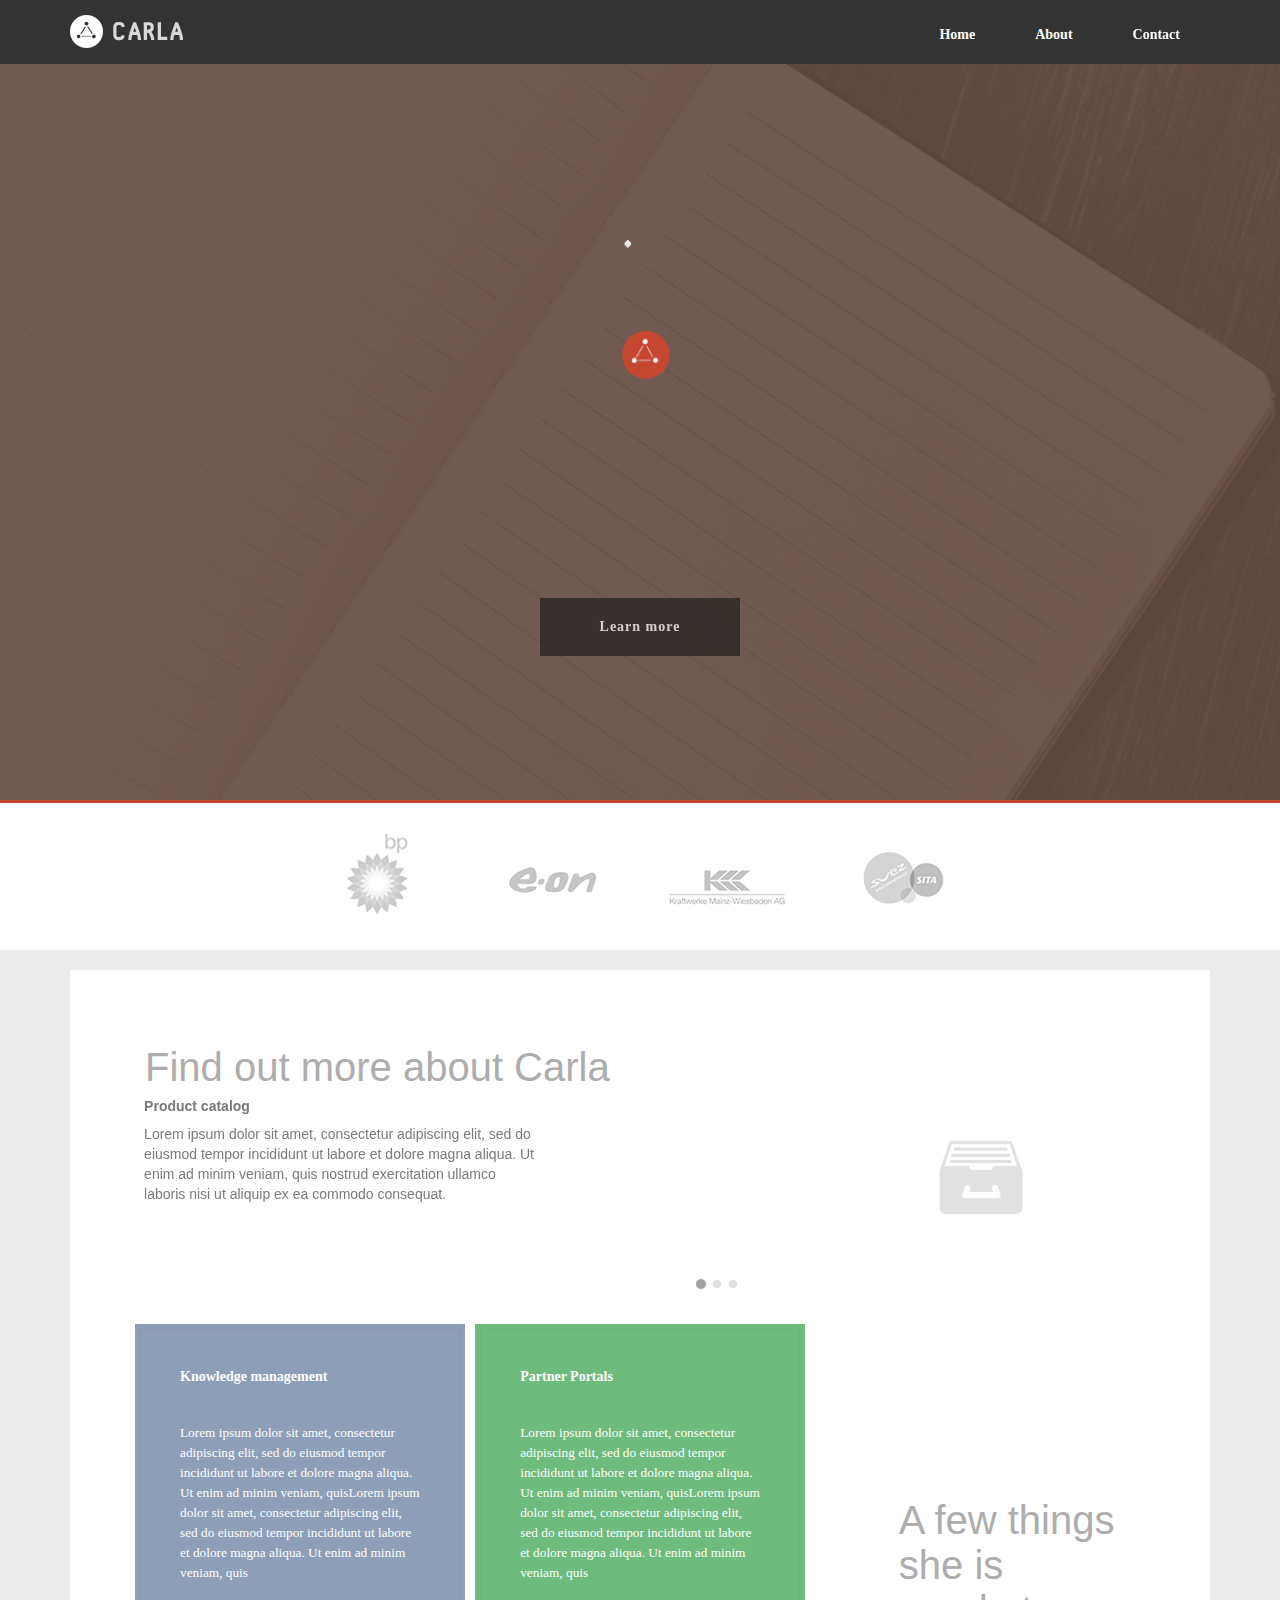
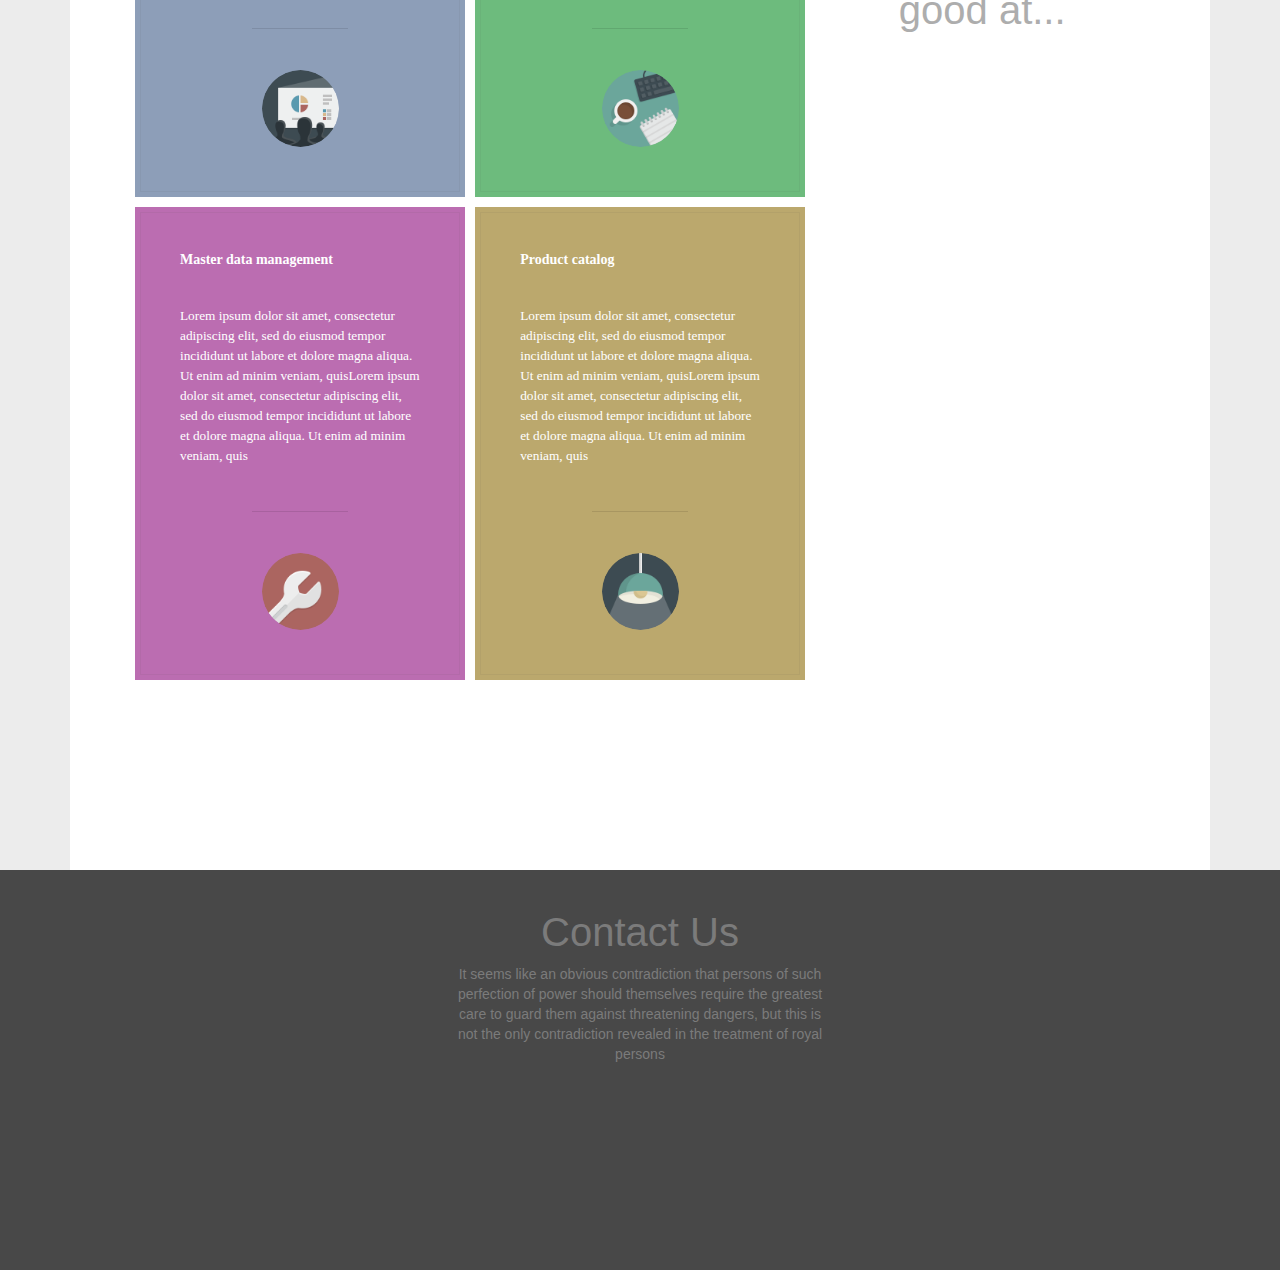
<file: index.html>
<!DOCTYPE html>
<html lang="en" class="no-js">
  <head>
    <meta charset="UTF-8">
    <meta http-equiv="X-UA-Compatible" content="IE=edge">
    <meta name="viewport" content="width=device-width, initial-scale=1">
    <title>Carla website concept</title>
    <meta name="description" content="Landing page for Carla.">
    <meta name="keywords" content="carla, product catalog, knowledge management, master data management, Partner portals">
    <link rel="shortcut icon" href="/favicon.ico">
    <link rel="stylesheet" type="text/css" href="css/normalize.css">
    <link rel="stylesheet" type="text/css" href="fonts/font-awesome-4.3.0/css/font-awesome.min.css">
    <link rel="stylesheet" type="text/css" href="https://www.google.com/fonts#UsePlace:use/Collection:Open+Sans:400,300,700">
    <link rel="stylesheet" href="bower_components/bootstrap/dist/css/bootstrap.css">
    <link rel="stylesheet" type="text/css" href="css/style1.css"><script src="bower_components/jquery/dist/jquery.js"></script>
    <script src="bower_components/bootstrap/dist/js/bootstrap.js"></script>
    <script src="js/modernizr.custom.js"></script>
    <script src="js/scroll.js"></script>
  </head>
  <body>
    <div class="cover">
      <div role="navigation" class="navbar navbar-default navbar-fixed-top">
        <div class="container">
          <div class="navbar-header">
            <button type="button" data-toggle="collapse" data-target=".navbar-collapse" class="navbar-toggle"><span class="sr-only">Toggle navigation</span><span class="icon-bar"></span><span class="icon-bar"></span><span class="icon-bar"></span></button><a href="/index.html  " class="navbar-brand">
              <div class="logo"></div></a>
          </div>
          <div class="navbar-collapse collapse">
            <ul class="nav navbar-nav">
              <li class="menu"><a href="#">Home</a></li>
              <li class="menu"><a href="about.html">About</a></li>
              <li class="menu"><a href="#contact">Contact</a></li>
            </ul>
          </div>
        </div>
      </div>
      <div id="greetings"></div>
      <div class="button first"><a id="top" href="#bottom">Learn more  </a></div>
    </div>
    <!--.quote
    .container
      .row
        .col-lg-12.importantcenter
          img(src="img/quote.png")
          p hello//
    -->
    <div class="references">
      <div class="container">
        <div class="row">
          <div class="col-lg-3"><img src="img/ref1.png"></div>
          <div class="col-lg-3"><img src="img/ref2.png"></div>
          <div class="col-lg-3"><img src="img/ref3.png"></div>
          <div class="col-lg-3"><img src="img/ref4.png"></div>
        </div>
      </div>
    </div>
    <div class="container">
      <button id="menu-toggle" class="menu-toggle"><span>Menu</span></button>
      <div id="theSidebar">
        <button class="close-button fa fa-fw fa-close"></button>
      </div>
      <div id="theGrid" class="main">
        <div id="bottom" class="whatever">
          <h1 id="features">Find out more about Carla</h1>
          <div id="myCarousel" data-ride="carousel" class="carousel slide">
            <div role="listbox" class="carousel-inner">
              <div class="item active">
                <h2>Product catalog</h2>
                <p>Lorem ipsum dolor sit amet, consectetur adipiscing elit, sed do eiusmod tempor incididunt ut labore et dolore magna aliqua. Ut enim ad minim veniam, quis nostrud exercitation ullamco laboris nisi ut aliquip ex ea commodo consequat.</p><img src="img/productcatalog.png">
              </div>
              <div class="item">
                <h2>Product life-cycle support</h2>
                <p>Lorem ipsum dolor sit amet, consectetur adipiscing elit, sed do eiusmod tempor incididunt ut labore et dolore magna aliqua. Ut enim ad minim veniam, quis nostrud exercitation ullamco laboris nisi ut aliquip ex ea commodo consequat.</p><img src="img/product-cycle.png">
              </div>
              <div class="item">
                <h2>Master data management</h2>
                <p>Lorem ipsum dolor sit amet, consectetur adipiscing elit, sed do eiusmod tempor incididunt ut labore et dolore magna aliqua. Ut enim ad minim veniam, quis nostrud exercitation ullamco laboris nisi ut aliquip ex ea commodo consequat.</p><img src="img/settings.png">
              </div>
            </div>
            <ol class="carousel-indicators">
              <li data-target="#myCarousel" data-slide-to="0" class="active"></li>
              <li data-target="#myCarousel" data-slide-to="1"></li>
              <li data-target="#myCarousel" data-slide-to="2">       </li>
            </ol>
          </div>
        </div>
        <section class="grid col-md-9"><a href="#" style="background-color: #8d9eb8" class="grid__item">
            <h2 class="title title--preview">Knowledge management</h2><span class="category">Lorem ipsum dolor sit amet, consectetur adipiscing elit, sed do eiusmod tempor incididunt ut labore et dolore magna aliqua. Ut enim ad minim veniam, quisLorem ipsum dolor sit amet, consectetur adipiscing elit, sed do eiusmod tempor incididunt ut labore et dolore magna aliqua. Ut enim ad minim veniam, quis</span>
            <div class="loader"></div>
            <div class="meta meta--preview"><img src="img/presentation.png" alt="author01" class="meta__avatar"></div></a><a href="#" style="background-color: #6dbb7d" class="grid__item">
            <h2 class="title title--preview">Partner Portals</h2><span class="category">Lorem ipsum dolor sit amet, consectetur adipiscing elit, sed do eiusmod tempor incididunt ut labore et dolore magna aliqua. Ut enim ad minim veniam, quisLorem ipsum dolor sit amet, consectetur adipiscing elit, sed do eiusmod tempor incididunt ut labore et dolore magna aliqua. Ut enim ad minim veniam, quis</span>
            <div class="loader"></div>
            <div class="meta meta--preview"><img src="img/workspace.png" alt="author03" class="meta__avatar"></div></a><a href="#" style="background-color: #bb6db1" class="grid__item">
            <h2 class="title title--preview">Master data management</h2><span class="category">Lorem ipsum dolor sit amet, consectetur adipiscing elit, sed do eiusmod tempor incididunt ut labore et dolore magna aliqua. Ut enim ad minim veniam, quisLorem ipsum dolor sit amet, consectetur adipiscing elit, sed do eiusmod tempor incididunt ut labore et dolore magna aliqua. Ut enim ad minim veniam, quis</span>
            <div class="loader"></div>
            <div class="meta meta--preview"><img src="img/wrench.png" alt="author03" class="meta__avatar"></div></a><a href="#" style="background-color: #bba86d" class="grid__item">
            <h2 class="title title--preview">Product catalog</h2><span class="category">Lorem ipsum dolor sit amet, consectetur adipiscing elit, sed do eiusmod tempor incididunt ut labore et dolore magna aliqua. Ut enim ad minim veniam, quisLorem ipsum dolor sit amet, consectetur adipiscing elit, sed do eiusmod tempor incididunt ut labore et dolore magna aliqua. Ut enim ad minim veniam, quis</span>
            <div class="loader"></div>
            <div class="meta meta--preview"><img src="img/lamp.png" alt="author04" class="meta__avatar"></div></a></section>
        <div class="col-md-3">
          <footer class="page-meta"><span>A few things<br>she is<br>good at...</span></footer>
        </div>
        <section class="content">
          <div class="scroll-wrap">
            <article class="content__item"><span class="category category--full"> </span>
              <h2 class="title title--full">Knowledge management</h2>
              <div class="meta meta--full"><img src="img/wrench.png" alt="author01" class="meta__avatar"><span class="meta__author">Use cases</span></div>
              <p>I am fully aware of the shortcomings in these essays. I shall not touch upon those which are characteristic of first efforts at investigation. The others, however, demand a word of explanation.</p>
              <p>The four essays which are here collected will be of interest to a wide circle of educated people, but they can only be thoroughly understood and judged by those who are really acquainted with psychoanalysis as such. It is hoped that they may serve as a bond between students of ethnology, philology, folklore and of the allied sciences, and psychoanalysts; they cannot, however, supply both groups the entire requisites for such co-operation. They will not furnish the former with sufficient insight into the new psychological technique, nor will the psychoanalysts acquire through them an adequate command over the material to be elaborated. Both groups will have to content themselves with whatever attention they can stimulate here and there and with the hope that frequent meetings between them will not remain unproductive for science.</p>
              <p>The two principal themes, totem and taboo, which give the name to this small book are not treated alike here. The problem of taboo is presented more exhaustively, and the effort to solve it is approached with perfect confidence. The investigation of totemism may be modestly expressed as: “This is all that psychoanalytic study can contribute at present to the elucidation of the problem of totemism.” This difference in the treatment of the two subjects is due to the fact that taboo still exists in our midst. To be sure, it is negatively conceived and directed to different contents, but according to its psychological nature, it is still nothing else than Kant’s ‘Categorical Imperative’, which tends to act compulsively and rejects all conscious motivations. On the other hand, totemism is a religio-social institution which is alien to our present feelings; it has long been abandoned and replaced by new forms. In the religions, morals, and customs of the civilized races of to-day it has left only slight traces, and even among those races where it is still retained, it has had to undergo great changes. The social and material progress of the history of mankind could obviously change taboo much less than totemism.</p>
              <p>If I judge my readers’ impressions correctly, I dare say that after hearing all that was said about taboo they are far from knowing what to understand by it and where to store it in their minds. This is surely due to the insufficient information I have given and to the omission of all discussions concerning the relation of taboo to superstition, to belief in the soul, and to religion. On the other hand I fear that a more detailed description of what is known about taboo would be still more confusing; I can therefore assure the reader that the state of affairs is really far from clear. We may say, however, that we deal with a series of restrictions which these primitive races impose upon themselves; this and that is forbidden without any apparent reason; nor does it occur to them to question this matter, for they subject themselves to these restrictions as a matter of course and are convinced that any transgression will be punished automatically in the most severe manner. There are reliable reports that innocent transgressions of such prohibitions have actually been punished automatically. For instance, the innocent offender who had eaten from a forbidden animal became deeply depressed, expected his death and then actually died. The prohibitions mostly concern matters which are capable of enjoyment such as freedom of movement and unrestrained intercourse; in some cases they appear very ingenious, evidently representing abstinences and renunciations; in other cases their content is quite incomprehensible, they seem to concern themselves with trifles and give the impression of ceremonials. Something like a theory seems to underlie all these prohibitions, it seems as if these prohibitions are necessary because some persons and objects possess a dangerous power which is transmitted by contact with the object so charged, almost like a contagion. The quantity of this dangerous property is also taken into consideration. Some persons or things have more of it than others and the danger is precisely in accordance with the charge. The most peculiar part of it is that any one who has violated such a prohibition assumes the nature of the forbidden object as if he had absorbed the whole dangerous charge. This power is inherent in all persons who are more or less prominent, such as kings, priests and the newly born, in all exceptional physical states such as menstruation, puberty and birth, in everything sinister like illness and death and in everything connected with these conditions by virtue of contagion or dissemination.</p>
              <p>First of all it must be said that it is useless to question savages as to the real motivation of their prohibitions or as to the genesis of taboo. According to our assumption they must be incapable of telling us anything about it since this motivation is ‘unconscious’ to them. But following the model of the compulsive prohibition we shall construct the history of taboo as follows: Taboos are very ancient prohibitions which at one time were forced upon a generation of primitive people from without, that is, they probably were forcibly impressed upon them by an earlier generation. These prohibitions concerned actions for which there existed a strong desire. The prohibitions maintained themselves from generation to generation, perhaps only as the result of a tradition set up by paternal and social authority. But in later generations they have perhaps already become ‘organized’ as a piece of inherited psychic property. Whether there are such ‘innate ideas’ or whether these have brought about the fixation of the taboo by themselves or by co-operating with education no one could decide in the particular case in question. The persistence of taboo teaches, however, one thing, namely, that the original pleasure to do the forbidden still continues among taboo races. They therefore assume an _ambivalent attitude_ toward their taboo prohibitions; in their unconscious they would like nothing better than to transgress them but they are also afraid to do it; they are afraid just because they would like to transgress, and the fear is stronger than the pleasure. But in every individual of the race the desire for it is unconscious, just as in the neurotic.</p>
              <p>It seems like an obvious contradiction that persons of such perfection of power should themselves require the greatest care to guard them against threatening dangers, but this is not the only contradiction revealed in the treatment of royal persons on the part of savages. These races consider it necessary to watch over their kings to see that they use their powers in the right way; they are by no means sure of their good intentions or of their conscientiousness. A strain of mistrust is mingled with the motivation of the taboo rules for the king. “The idea that early kingdoms are despotisms”, says Frazer[59], “in which the people exist only for the sovereign, is wholly inapplicable to the monarchies we are considering. On the contrary, the sovereign in them exists only for his subjects: his life is only valuable so long as he discharges the duties of his position by ordering the course of nature for his people’s benefit. So soon as he fails to do so, the care, the devotion, the religious homage which they had hitherto lavished on him cease and are changed into hatred and contempt; he is ignominiously dismissed and may be thankful if he escapes with his life. Worshipped as a god one day, he is killed as a criminal the next. But in this changed behaviour of the people there is nothing capricious or inconsistent. On the contrary, their conduct is quite consistent. If their king is their god he is or should be, also their preserver; and if he will not preserve them he must make room for another who will. So long, however, as he answers their expectations, there is no limit to the care which they take of him, and which they compel him to take of himself. A king of this sort lives hedged in by ceremonious etiquette, a network of prohibitions and observances, of which the intention is not to contribute to his dignity, much less to his comfort, but to restrain him from conduct which, by disturbing the harmony of nature, might involve himself, his people, and the universe in one common catastrophe. Far from adding to his comfort, these observances, by trammelling his every act, annihilate his freedom and often render the very life, which it is their object to preserve, a burden and sorrow to him.”</p>
              <p>Excerpts from <a href="http://www.gutenberg.org/ebooks/41214">Totem and Taboo</a> by Sigmund Freud.</p>
            </article>
            <article class="content__item"><span class="category category--full"> </span>
              <h2 class="title title--full">The Partner Portals</h2>
              <div class="meta meta--full"><img src="img/workspace.png" alt="author02" class="meta__avatar"><span class="meta__author">Use cases</span></div>
              <p>Faulty psychic actions, dreams and wit are products of the unconscious mental activity, and like neurotic or psychotic manifestations represent efforts at adjustment to one’s environment.</p>
              <p>The slip of the tongue shows that on account of unconscious inhibitions the individual concerned is unable to express his true thoughts; the dream is a distorted or plain expression of those wishes which are prohibited in the waking states, and the witticism, owing to its veiled or indirect way of expression, enables the individual to obtain pleasure from forbidden sources. But whereas dreams, witticisms, and faulty actions give evidences of inner conflicts which the individual overcomes, the neurotic or psychotic symptom is the result of a failure and represents a morbid adjustment.</p>
              <p>The aforementioned psychic formations are therefore nothing but manifestations of the struggle with reality, the constant effort to adjust one’s primitive feelings to the demands of civilization. In spite of all later development the individual retains all his infantile psychic structures. Nothing is lost; the infantile wishes and primitive impulses can always be demonstrated in the grown-up and on occasion can be brought back to the surface. In his dreams the normal person is constantly reviving his childhood, and the neurotic or psychotic individual merges back into a sort of psychic infantilism through his morbid productions. The unconscious mental activity which is made up of repressed infantile material for ever tries to express itself. Whenever the individual finds it impossible to dominate the difficulties of the world of reality there is a regression to the infantile, and psychic disturbances ensue which are conceived as peculiar thoughts and acts. Thus the civilized adult is the result of his childhood or the sum total of his early impressions; psychoanalysis thus confirms the old saying: The child is father to the man.</p>
              <p>It is at this point in the development of psychoanalysis that the paths gradually broadened until they finally culminated in this work. There were many indications that the childhood of the individual showed a marked resemblance to the primitive history or the childhood of races. The knowledge gained from dream analysis and phantasies[7], when applied to the productions of racial phantasies, like myths and fairy tales, seemed to indicate that the first impulse to form myths was due to the same emotional strivings which produced dreams, fancies and symptoms[8]. Further study in this direction has thrown much light on our great cultural institutions, such as religion, morality, law and philosophy, all of which Professor Freud has modestly formulated in this volume and thus initiated a new epoch in the study of racial psychology.</p>
              <p>If I judge my readers’ impressions correctly, I dare say that after hearing all that was said about taboo they are far from knowing what to understand by it and where to store it in their minds. This is surely due to the insufficient information I have given and to the omission of all discussions concerning the relation of taboo to superstition, to belief in the soul, and to religion. On the other hand I fear that a more detailed description of what is known about taboo would be still more confusing; I can therefore assure the reader that the state of affairs is really far from clear. We may say, however, that we deal with a series of restrictions which these primitive races impose upon themselves; this and that is forbidden without any apparent reason; nor does it occur to them to question this matter, for they subject themselves to these restrictions as a matter of course and are convinced that any transgression will be punished automatically in the most severe manner. There are reliable reports that innocent transgressions of such prohibitions have actually been punished automatically. For instance, the innocent offender who had eaten from a forbidden animal became deeply depressed, expected his death and then actually died. The prohibitions mostly concern matters which are capable of enjoyment such as freedom of movement and unrestrained intercourse; in some cases they appear very ingenious, evidently representing abstinences and renunciations; in other cases their content is quite incomprehensible, they seem to concern themselves with trifles and give the impression of ceremonials. Something like a theory seems to underlie all these prohibitions, it seems as if these prohibitions are necessary because some persons and objects possess a dangerous power which is transmitted by contact with the object so charged, almost like a contagion. The quantity of this dangerous property is also taken into consideration. Some persons or things have more of it than others and the danger is precisely in accordance with the charge. The most peculiar part of it is that any one who has violated such a prohibition assumes the nature of the forbidden object as if he had absorbed the whole dangerous charge. This power is inherent in all persons who are more or less prominent, such as kings, priests and the newly born, in all exceptional physical states such as menstruation, puberty and birth, in everything sinister like illness and death and in everything connected with these conditions by virtue of contagion or dissemination.</p>
              <p>First of all it must be said that it is useless to question savages as to the real motivation of their prohibitions or as to the genesis of taboo. According to our assumption they must be incapable of telling us anything about it since this motivation is ‘unconscious’ to them. But following the model of the compulsive prohibition we shall construct the history of taboo as follows: Taboos are very ancient prohibitions which at one time were forced upon a generation of primitive people from without, that is, they probably were forcibly impressed upon them by an earlier generation. These prohibitions concerned actions for which there existed a strong desire. The prohibitions maintained themselves from generation to generation, perhaps only as the result of a tradition set up by paternal and social authority. But in later generations they have perhaps already become ‘organized’ as a piece of inherited psychic property. Whether there are such ‘innate ideas’ or whether these have brought about the fixation of the taboo by themselves or by co-operating with education no one could decide in the particular case in question. The persistence of taboo teaches, however, one thing, namely, that the original pleasure to do the forbidden still continues among taboo races. They therefore assume an _ambivalent attitude_ toward their taboo prohibitions; in their unconscious they would like nothing better than to transgress them but they are also afraid to do it; they are afraid just because they would like to transgress, and the fear is stronger than the pleasure. But in every individual of the race the desire for it is unconscious, just as in the neurotic.</p>
              <p>It seems like an obvious contradiction that persons of such perfection of power should themselves require the greatest care to guard them against threatening dangers, but this is not the only contradiction revealed in the treatment of royal persons on the part of savages. These races consider it necessary to watch over their kings to see that they use their powers in the right way; they are by no means sure of their good intentions or of their conscientiousness. A strain of mistrust is mingled with the motivation of the taboo rules for the king. “The idea that early kingdoms are despotisms”, says Frazer[59], “in which the people exist only for the sovereign, is wholly inapplicable to the monarchies we are considering. On the contrary, the sovereign in them exists only for his subjects: his life is only valuable so long as he discharges the duties of his position by ordering the course of nature for his people’s benefit. So soon as he fails to do so, the care, the devotion, the religious homage which they had hitherto lavished on him cease and are changed into hatred and contempt; he is ignominiously dismissed and may be thankful if he escapes with his life. Worshipped as a god one day, he is killed as a criminal the next. But in this changed behaviour of the people there is nothing capricious or inconsistent. On the contrary, their conduct is quite consistent. If their king is their god he is or should be, also their preserver; and if he will not preserve them he must make room for another who will. So long, however, as he answers their expectations, there is no limit to the care which they take of him, and which they compel him to take of himself. A king of this sort lives hedged in by ceremonious etiquette, a network of prohibitions and observances, of which the intention is not to contribute to his dignity, much less to his comfort, but to restrain him from conduct which, by disturbing the harmony of nature, might involve himself, his people, and the universe in one common catastrophe. Far from adding to his comfort, these observances, by trammelling his every act, annihilate his freedom and often render the very life, which it is their object to preserve, a burden and sorrow to him.”</p>
              <p>Excerpts from <a href="http://www.gutenberg.org/ebooks/41214">Totem and Taboo</a> by Sigmund Freud.</p>
            </article>
            <article class="content__item"><span class="category category--full"> </span>
              <h2 class="title title--full">Master data managent</h2>
              <div class="meta meta--full"><img src="img/wrench.png" alt="author03" class="meta__avatar"><span class="meta__author">Use cases</span></div>
              <p>Primitive man is known to us by the stages of development through which he has passed: that is, through the inanimate monuments and implements which he has left behind for us, through our knowledge of his art, his religion and his attitude towards life, which we have received either directly or through the medium of legends, myths and fairy tales; and through the remnants of his ways of thinking that survive in our own manners and customs.</p>
              <p>Moreover, in a certain sense he is still our contemporary: there are people whom we still consider more closely related to primitive man than to ourselves, in whom we therefore recognize the direct descendants and representatives of earlier man. We can thus judge the so-called savage and semi-savage races; their psychic life assumes a peculiar interest for us, for we can recognize in their psychic life a well-preserved, early stage of our own development.</p>
              <p>The aborigines of Australia are looked upon as a peculiar race which shows neither physical nor linguistic relationship with its nearest neighbours, the Melanesian, Polynesian and Malayan races. They do not build houses or permanent huts; they do not cultivate the soil or keep any domestic animals except dogs; and they do not even know the art of pottery. They live exclusively on the flesh of all sorts of animals which they kill in the chase, and on the roots which they dig. Kings or chieftains are unknown among them, and all communal affairs are decided by the elders in assembly. It is quite doubtful whether they evince any traces of religion in the form of worship of higher beings. The tribes living in the interior who have to contend with the greatest vicissitudes of life owing to a scarcity of water, seem in every way more primitive than those who live near the coast.</p>
              <p>If I judge my readers’ impressions correctly, I dare say that after hearing all that was said about taboo they are far from knowing what to understand by it and where to store it in their minds. This is surely due to the insufficient information I have given and to the omission of all discussions concerning the relation of taboo to superstition, to belief in the soul, and to religion. On the other hand I fear that a more detailed description of what is known about taboo would be still more confusing; I can therefore assure the reader that the state of affairs is really far from clear. We may say, however, that we deal with a series of restrictions which these primitive races impose upon themselves; this and that is forbidden without any apparent reason; nor does it occur to them to question this matter, for they subject themselves to these restrictions as a matter of course and are convinced that any transgression will be punished automatically in the most severe manner. There are reliable reports that innocent transgressions of such prohibitions have actually been punished automatically. For instance, the innocent offender who had eaten from a forbidden animal became deeply depressed, expected his death and then actually died. The prohibitions mostly concern matters which are capable of enjoyment such as freedom of movement and unrestrained intercourse; in some cases they appear very ingenious, evidently representing abstinences and renunciations; in other cases their content is quite incomprehensible, they seem to concern themselves with trifles and give the impression of ceremonials. Something like a theory seems to underlie all these prohibitions, it seems as if these prohibitions are necessary because some persons and objects possess a dangerous power which is transmitted by contact with the object so charged, almost like a contagion. The quantity of this dangerous property is also taken into consideration. Some persons or things have more of it than others and the danger is precisely in accordance with the charge. The most peculiar part of it is that any one who has violated such a prohibition assumes the nature of the forbidden object as if he had absorbed the whole dangerous charge. This power is inherent in all persons who are more or less prominent, such as kings, priests and the newly born, in all exceptional physical states such as menstruation, puberty and birth, in everything sinister like illness and death and in everything connected with these conditions by virtue of contagion or dissemination.</p>
              <p>First of all it must be said that it is useless to question savages as to the real motivation of their prohibitions or as to the genesis of taboo. According to our assumption they must be incapable of telling us anything about it since this motivation is ‘unconscious’ to them. But following the model of the compulsive prohibition we shall construct the history of taboo as follows: Taboos are very ancient prohibitions which at one time were forced upon a generation of primitive people from without, that is, they probably were forcibly impressed upon them by an earlier generation. These prohibitions concerned actions for which there existed a strong desire. The prohibitions maintained themselves from generation to generation, perhaps only as the result of a tradition set up by paternal and social authority. But in later generations they have perhaps already become ‘organized’ as a piece of inherited psychic property. Whether there are such ‘innate ideas’ or whether these have brought about the fixation of the taboo by themselves or by co-operating with education no one could decide in the particular case in question. The persistence of taboo teaches, however, one thing, namely, that the original pleasure to do the forbidden still continues among taboo races. They therefore assume an _ambivalent attitude_ toward their taboo prohibitions; in their unconscious they would like nothing better than to transgress them but they are also afraid to do it; they are afraid just because they would like to transgress, and the fear is stronger than the pleasure. But in every individual of the race the desire for it is unconscious, just as in the neurotic.</p>
              <p>It seems like an obvious contradiction that persons of such perfection of power should themselves require the greatest care to guard them against threatening dangers, but this is not the only contradiction revealed in the treatment of royal persons on the part of savages. These races consider it necessary to watch over their kings to see that they use their powers in the right way; they are by no means sure of their good intentions or of their conscientiousness. A strain of mistrust is mingled with the motivation of the taboo rules for the king. “The idea that early kingdoms are despotisms”, says Frazer[59], “in which the people exist only for the sovereign, is wholly inapplicable to the monarchies we are considering. On the contrary, the sovereign in them exists only for his subjects: his life is only valuable so long as he discharges the duties of his position by ordering the course of nature for his people’s benefit. So soon as he fails to do so, the care, the devotion, the religious homage which they had hitherto lavished on him cease and are changed into hatred and contempt; he is ignominiously dismissed and may be thankful if he escapes with his life. Worshipped as a god one day, he is killed as a criminal the next. But in this changed behaviour of the people there is nothing capricious or inconsistent. On the contrary, their conduct is quite consistent. If their king is their god he is or should be, also their preserver; and if he will not preserve them he must make room for another who will. So long, however, as he answers their expectations, there is no limit to the care which they take of him, and which they compel him to take of himself. A king of this sort lives hedged in by ceremonious etiquette, a network of prohibitions and observances, of which the intention is not to contribute to his dignity, much less to his comfort, but to restrain him from conduct which, by disturbing the harmony of nature, might involve himself, his people, and the universe in one common catastrophe. Far from adding to his comfort, these observances, by trammelling his every act, annihilate his freedom and often render the very life, which it is their object to preserve, a burden and sorrow to him.”</p>
              <p>Excerpts from <a href="http://www.gutenberg.org/ebooks/41214">Totem and Taboo</a> by Sigmund Freud.</p>
            </article>
            <article class="content__item"><span class="category category--full"></span>
              <h2 class="title title--full">Product catalog</h2>
              <div class="meta meta--full"><img src="img/lamp.png" alt="author04" class="meta__avatar"><span class="meta__author">Use cases</span></div>
              <p>In contrast to this, our discussion readily shows that the double meaning in question belonged to the word taboo from the very beginning and that it serves to designate a definite ambivalence as well as everything which has come into existence on the basis of this ambivalence.</p>
              <p>Taboo is itself an ambivalent word and by way of supplement we may add that the established meaning of this word might of itself have allowed us to guess what we have found as the result of extensive investigation, namely, that the taboo prohibition is to be explained as the result of an emotional ambivalence. A study of the oldest languages has taught us that at one time there were many such words which included their own contrasts so that they were in a certain sense ambivalent, though perhaps not exactly in the same sense as the word taboo[88]. Slight vocal modifications of this primitive word containing two opposite meanings later served to create a separate linguistic expression for the two opposites originally united in one word.</p>
              <p>The word taboo has had a different fate; with the diminished importance of the ambivalence which it connotes it has itself disappeared, or rather, the words analogous to it have vanished from the vocabulary. In a later connection I hope to be able to show that a tangible historic change is probably concealed behind the fate of this conception; that the word at first was associated with definite human relations which were characterized by great emotional ambivalence from which it expanded to other analogous relations.</p>
              <p>Unless we are mistaken, the understanding of taboo also throws light upon the nature and origin of _conscience_. Without stretching ideas we can speak of a taboo conscience and a taboo sense of guilt after the violation of a taboo. Taboo conscience is probably the oldest form in which we meet the phenomenon of conscience.</p>
              <p>If I judge my readers’ impressions correctly, I dare say that after hearing all that was said about taboo they are far from knowing what to understand by it and where to store it in their minds. This is surely due to the insufficient information I have given and to the omission of all discussions concerning the relation of taboo to superstition, to belief in the soul, and to religion. On the other hand I fear that a more detailed description of what is known about taboo would be still more confusing; I can therefore assure the reader that the state of affairs is really far from clear. We may say, however, that we deal with a series of restrictions which these primitive races impose upon themselves; this and that is forbidden without any apparent reason; nor does it occur to them to question this matter, for they subject themselves to these restrictions as a matter of course and are convinced that any transgression will be punished automatically in the most severe manner. There are reliable reports that innocent transgressions of such prohibitions have actually been punished automatically. For instance, the innocent offender who had eaten from a forbidden animal became deeply depressed, expected his death and then actually died. The prohibitions mostly concern matters which are capable of enjoyment such as freedom of movement and unrestrained intercourse; in some cases they appear very ingenious, evidently representing abstinences and renunciations; in other cases their content is quite incomprehensible, they seem to concern themselves with trifles and give the impression of ceremonials. Something like a theory seems to underlie all these prohibitions, it seems as if these prohibitions are necessary because some persons and objects possess a dangerous power which is transmitted by contact with the object so charged, almost like a contagion. The quantity of this dangerous property is also taken into consideration. Some persons or things have more of it than others and the danger is precisely in accordance with the charge. The most peculiar part of it is that any one who has violated such a prohibition assumes the nature of the forbidden object as if he had absorbed the whole dangerous charge. This power is inherent in all persons who are more or less prominent, such as kings, priests and the newly born, in all exceptional physical states such as menstruation, puberty and birth, in everything sinister like illness and death and in everything connected with these conditions by virtue of contagion or dissemination.</p>
              <p>First of all it must be said that it is useless to question savages as to the real motivation of their prohibitions or as to the genesis of taboo. According to our assumption they must be incapable of telling us anything about it since this motivation is ‘unconscious’ to them. But following the model of the compulsive prohibition we shall construct the history of taboo as follows: Taboos are very ancient prohibitions which at one time were forced upon a generation of primitive people from without, that is, they probably were forcibly impressed upon them by an earlier generation. These prohibitions concerned actions for which there existed a strong desire. The prohibitions maintained themselves from generation to generation, perhaps only as the result of a tradition set up by paternal and social authority. But in later generations they have perhaps already become ‘organized’ as a piece of inherited psychic property. Whether there are such ‘innate ideas’ or whether these have brought about the fixation of the taboo by themselves or by co-operating with education no one could decide in the particular case in question. The persistence of taboo teaches, however, one thing, namely, that the original pleasure to do the forbidden still continues among taboo races. They therefore assume an _ambivalent attitude_ toward their taboo prohibitions; in their unconscious they would like nothing better than to transgress them but they are also afraid to do it; they are afraid just because they would like to transgress, and the fear is stronger than the pleasure. But in every individual of the race the desire for it is unconscious, just as in the neurotic.</p>
              <p>It seems like an obvious contradiction that persons of such perfection of power should themselves require the greatest care to guard them against threatening dangers, but this is not the only contradiction revealed in the treatment of royal persons on the part of savages. These races consider it necessary to watch over their kings to see that they use their powers in the right way; they are by no means sure of their good intentions or of their conscientiousness. A strain of mistrust is mingled with the motivation of the taboo rules for the king. “The idea that early kingdoms are despotisms”, says Frazer[59], “in which the people exist only for the sovereign, is wholly inapplicable to the monarchies we are considering. On the contrary, the sovereign in them exists only for his subjects: his life is only valuable so long as he discharges the duties of his position by ordering the course of nature for his people’s benefit. So soon as he fails to do so, the care, the devotion, the religious homage which they had hitherto lavished on him cease and are changed into hatred and contempt; he is ignominiously dismissed and may be thankful if he escapes with his life. Worshipped as a god one day, he is killed as a criminal the next. But in this changed behaviour of the people there is nothing capricious or inconsistent. On the contrary, their conduct is quite consistent. If their king is their god he is or should be, also their preserver; and if he will not preserve them he must make room for another who will. So long, however, as he answers their expectations, there is no limit to the care which they take of him, and which they compel him to take of himself. A king of this sort lives hedged in by ceremonious etiquette, a network of prohibitions and observances, of which the intention is not to contribute to his dignity, much less to his comfort, but to restrain him from conduct which, by disturbing the harmony of nature, might involve himself, his people, and the universe in one common catastrophe. Far from adding to his comfort, these observances, by trammelling his every act, annihilate his freedom and often render the very life, which it is their object to preserve, a burden and sorrow to him.”</p>
              <p>Excerpts from <a href="http://www.gutenberg.org/ebooks/41214">Totem and Taboo</a> by Sigmund Freud.</p>
            </article>
          </div>
          <button class="close-button"><i class="fa fa-close"></i><span>Close</span></button>
        </section>
      </div>
    </div>
    <!-- /container-->
    <script src="js/classie.js"></script>
    <script src="js/main.js"></script>
    <div id="contact" class="contact">
      <div class="container">
        <div class="row">
          <h1>Contact Us</h1>
          <p>It seems like an obvious contradiction that persons of such perfection of power should themselves require the greatest care to guard them against threatening dangers, but this is not the only contradiction revealed in the treatment of royal persons</p>
        </div>
      </div>
    </div>
  </body>
</html>
</file>
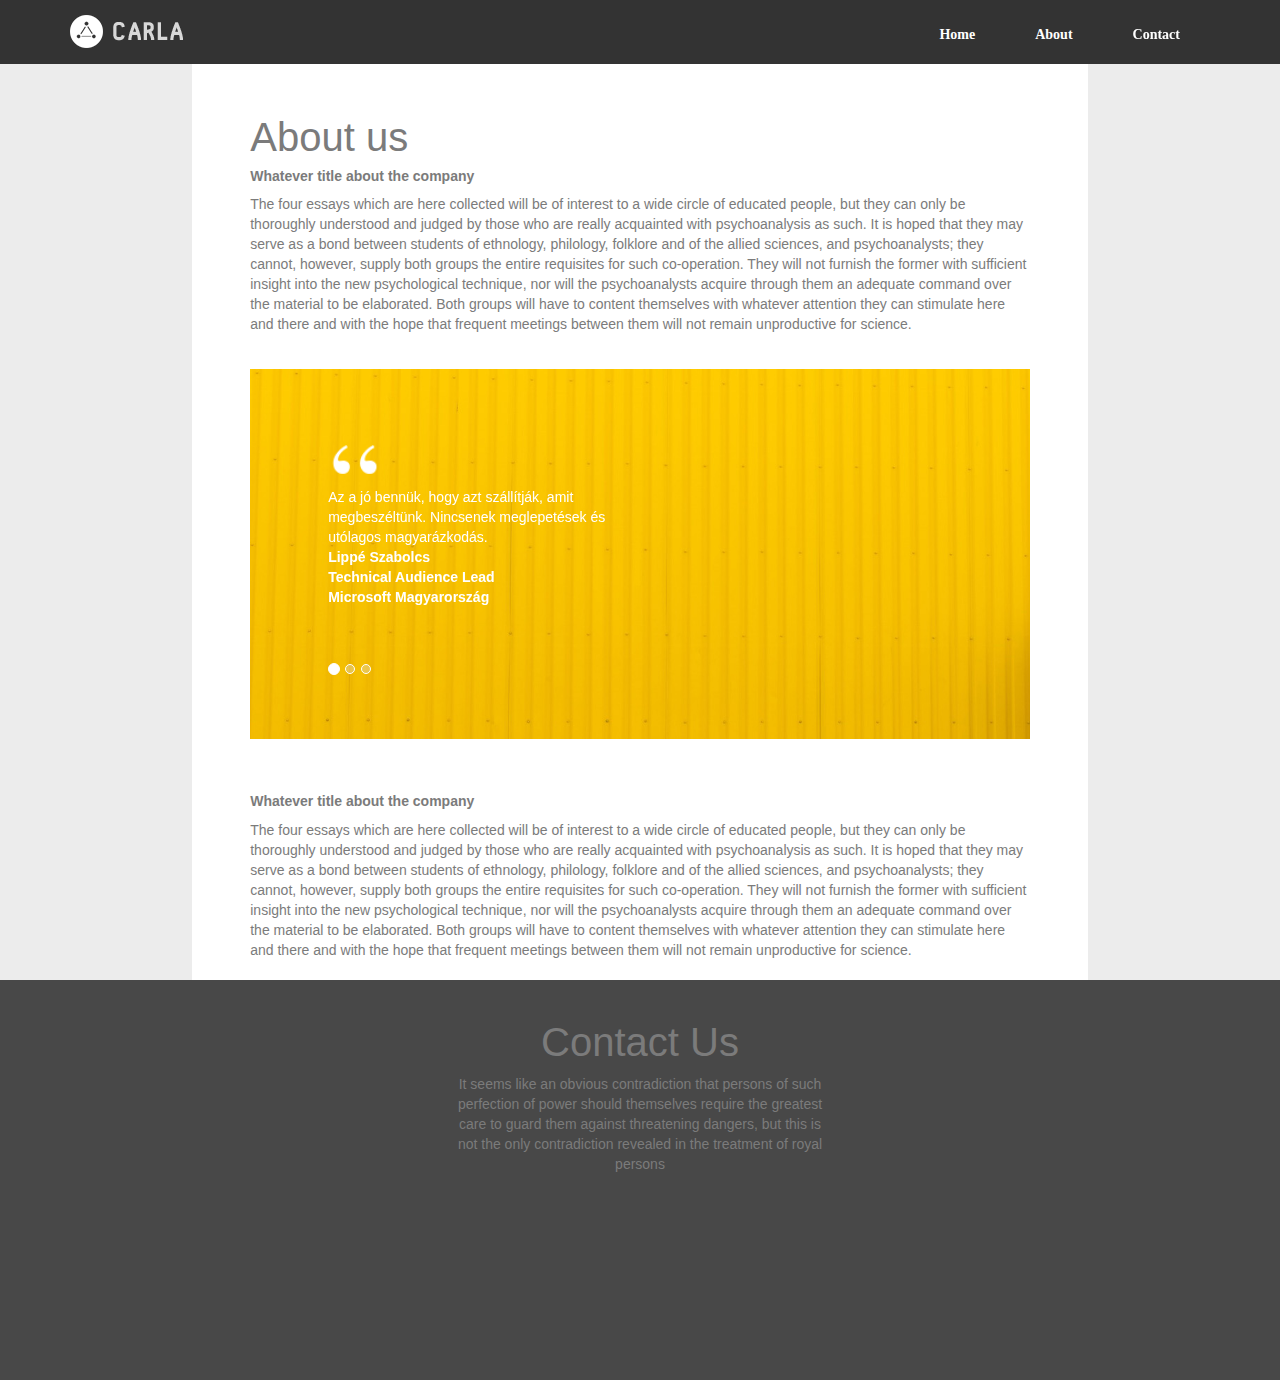
<file: about.html>
<!DOCTYPE html>
<html lang="en" class="no-js">
  <head>
    <meta charset="UTF-8">
    <meta http-equiv="X-UA-Compatible" content="IE=edge">
    <meta name="viewport" content="width=device-width, initial-scale=1">
    <title>Grid Item Animation Layout - Demo 1</title>
    <meta name="description" content="A responsive, magazine-like website layout with a grid item animation effect when opening the content">
    <meta name="keywords" content="grid, layout, effect, animated, responsive, magazine, template, web design">
    <meta name="author" content="Codrops">
    <link rel="shortcut icon" href="../favicon.ico">
    <link rel="stylesheet" type="text/css" href="css/normalize.css">
    <link rel="stylesheet" type="text/css" href="fonts/font-awesome-4.3.0/css/font-awesome.min.css">
    <link rel="stylesheet" type="text/css" href="https://www.google.com/fonts#UsePlace:use/Collection:Open+Sans:400,300,700">
    <link rel="stylesheet" href="bower_components/bootstrap/dist/css/bootstrap.css">
    <link rel="stylesheet" type="text/css" href="css/style1.css">
    <link rel="stylesheet" type="text/css" href="css/style2.css"><script src="bower_components/jquery/dist/jquery.js"></script>
    <script src="bower_components/bootstrap/dist/js/bootstrap.js"></script>
    <script src="js/modernizr.custom.js"></script>
    <script src="js/scroll.js"></script>
  </head>
  <body>
    <div role="navigation" class="navbar navbar-default navbar-fixed-top">
      <div class="container">
        <div class="navbar-header">
          <button type="button" data-toggle="collapse" data-target=".navbar-collapse" class="navbar-toggle"><span class="sr-only">Toggle navigation</span><span class="icon-bar"></span><span class="icon-bar"></span><span class="icon-bar"></span></button><a href="index.html" class="navbar-brand">
            <div class="logo"></div></a>
        </div>
        <div class="navbar-collapse collapse">
          <ul class="nav navbar-nav">
            <li class="menu"><a href="index.html">Home</a></li>
            <li class="menu"><a href="about.html">About</a></li>
            <li class="menu"><a href="#contact">Contact</a></li>
          </ul>
        </div>
      </div>
    </div>
    <div class="about">
      <h1>About us</h1>
      <h2>Whatever title about the company</h2>
      <p>The four essays which are here collected will be of interest to a wide circle of educated people, but they can only be thoroughly understood and judged by those who are really acquainted with psychoanalysis as such. It is hoped that they may serve as a bond between students of ethnology, philology, folklore and of the allied sciences, and psychoanalysts; they cannot, however, supply both groups the entire requisites for such co-operation. They will not furnish the former with sufficient insight into the new psychological technique, nor will the psychoanalysts acquire through them an adequate command over the material to be elaborated. Both groups will have to content themselves with whatever attention they can stimulate here and there and with the hope that frequent meetings between them will not remain unproductive for science.<br><br></p>
      <button id="menu-toggle" class="menu-toggle"><span>Menu</span></button>
      <div id="theSidebar">
        <button class="close-button fa fa-fw fa-close"></button>
      </div>
      <div id="theGrid" class="main">
        <div id="bottom" class="whatever">
          <div id="myCarousel" data-ride="carousel" class="carousel slide">
            <div role="listbox" class="carousel-inner car2">
              <div class="item active"><img src="img/quote.png">
                <p>Az a jó bennük, hogy azt szállítják, amit megbeszéltünk. Nincsenek meglepetések és utólagos magyarázkodás.</p>
                <p>Lippé Szabolcs<br>Technical Audience Lead<br>Microsoft Magyarország</p>
              </div>
              <div class="item"><img src="img/quote.png">
                <p>Ritka a hozzájuk hasonló széles ismeretekkel rendelkező szakember, aki ha kell, leül szinte bármely vállalati  fejlesztői vagy üzemeltetői felület elé, és otthon érzi magát.”</p>
                <p>Szabó István<br>IT Architektúra csoportvezető<br>Raiffeisen Bank Zrt. </p>
              </div>
              <div class="item"><img src="img/quote.png">
                <p>Nem ritkán nehéz, szoros határidős feladat elé állítottuk őket, mégis minden esetben pontosan, jó minőségben adták át microsite-jaikat.</p>
                <p>Császár Gergely<br>Projektvezető<br>Allianz Hungária Zrt.</p>
              </div>
            </div>
            <ol class="carousel-indicators">
              <li data-target="#myCarousel" data-slide-to="0" class="active"></li>
              <li data-target="#myCarousel" data-slide-to="1"></li>
              <li data-target="#myCarousel" data-slide-to="2">  </li>
            </ol>
          </div>
        </div>
      </div>
      <h2>Whatever title about the company</h2>
      <p>The four essays which are here collected will be of interest to a wide circle of educated people, but they can only be thoroughly understood and judged by those who are really acquainted with psychoanalysis as such. It is hoped that they may serve as a bond between students of ethnology, philology, folklore and of the allied sciences, and psychoanalysts; they cannot, however, supply both groups the entire requisites for such co-operation. They will not furnish the former with sufficient insight into the new psychological technique, nor will the psychoanalysts acquire through them an adequate command over the material to be elaborated. Both groups will have to content themselves with whatever attention they can stimulate here and there and with the hope that frequent meetings between them will not remain unproductive for science.<br><br></p>
    </div>
    <div id="contact" class="contact">
      <div class="container">
        <div class="row">
          <h1>Contact Us</h1>
          <p>It seems like an obvious contradiction that persons of such perfection of power should themselves require the greatest care to guard them against threatening dangers, but this is not the only contradiction revealed in the treatment of royal persons</p>
        </div>
      </div>
    </div>
  </body>
</html>
</file>
<file: css/style1.css>
@charset "UTF-8";
@import url(http://fonts.googleapis.com/css?family=Playfair+Display+SC:400italic,700,900|Raleway:500|Martel+Sans:400,700);
@font-face {
  font-weight: normal;
  font-style: normal;
  font-family: "codropsicons";
  src: url("../fonts/codropsicons/codropsicons.eot");
  src: url("../fonts/codropsicons/codropsicons.eot?#iefix") format("embedded-opentype"), url("../fonts/codropsicons/codropsicons.woff") format("woff"), url("../fonts/codropsicons/codropsicons.ttf") format("truetype"), url("../fonts/codropsicons/codropsicons.svg#codropsicons") format("svg"); }
*, *:after, *:before {
  -webkit-box-sizing: border-box;
  box-sizing: border-box; }

.clearfix:before, .clearfix:after {
  display: table;
  content: ""; }

.clearfix:after {
  clear: both; }

body {
  background: #ececec !important;
  color: #7b7b7b;
  font-weight: 400;
  line-height: 20px;
  font-size: 14px;
  font-family: "Open Sans", Arial, sans-serif;
  -webkit-font-smoothing: antialiased;
  -moz-osx-font-smoothing: grayscale;
  overflow: hidden;
  overflow-y: scroll;
  /* force scroll to appear */ }

/* helper class when showing content */
.noscroll {
  overflow: hidden; }

a {
  outline: none;
  color: white;
  text-decoration: none; }

a:hover,
a:focus {
  color: rgba(0, 0, 0, 0.47) !important;
  outline: none !important;
  text-decoration: none !important; }

button:focus {
  outline: none; }

/* Sidebar */
.sidebar {
  text-align: center;
  background: #f5f5f5;
  z-index: 1000;
  position: fixed;
  width: 300px;
  max-width: 100%;
  height: 100%;
  height: 100vh;
  top: 0;
  left: 0;
  padding: 2em 1em; }

.sidebar h1 {
  margin: 0.75em 0 0;
  font-size: 2em;
  line-height: 1;
  font-family: "Playfair Display", serif; }

.sidebar h1 span {
  display: block; }

/* Codrops links */
.codrops-links {
  position: relative;
  display: inline-block;
  text-align: center;
  white-space: nowrap;
  min-height: 45px; }

.codrops-links::after {
  position: absolute;
  top: 0;
  left: 50%;
  width: 1px;
  height: 100%;
  background: #ddd;
  content: "";
  -webkit-transform: rotate3d(0, 0, 1, 22.5deg);
  transform: rotate3d(0, 0, 1, 22.5deg); }

.codrops-icon {
  display: inline-block;
  margin: 0.5em;
  padding: 0em 0;
  width: 1.5em;
  text-decoration: none; }

.codrops-icon span {
  display: none; }

.codrops-icon:before {
  margin: 0 5px;
  text-transform: none;
  font-weight: normal;
  font-style: normal;
  font-variant: normal;
  font-family: "codropsicons";
  line-height: 1;
  speak: none; }

.codrops-icon--drop:before {
  content: ""; }

.codrops-icon--prev:before {
  content: ""; }

/* Demo links */
.codrops-demos {
  margin: 2em 0 0;
  font-size: 0.75em; }

.codrops-demos a {
  display: inline-block;
  margin: 0 0.5em; }

.codrops-demos a.current-demo {
  color: #333;
  font-weight: bold; }

.codrops-demos a.current-demo:focus {
  color: #aaa; }

.related {
  font-size: 0.85em;
  padding-bottom: 1em; }

.related h3 {
  margin: 3em 0 0.5em 0;
  font-size: 0.95em; }

.related a {
  display: block;
  color: inherit; }

.related a:hover,
.related a:focus {
  color: #414741; }

/* Main content */
.main {
  position: relative;
  z-index: 50;
  background-color: white;
  height: 1500px;
  margin-top: 15px; }

/* Grid container */
.grid {
  position: relative;
  margin-top: 20px;
  margin-left: 50px; }

/* Overlay */
.grid::after {
  content: "";
  background: rgba(202, 202, 202, 0.4);
  opacity: 0;
  position: absolute;
  pointer-events: none;
  top: 0;
  left: 0;
  width: 130%;
  height: 100%;
  -webkit-transition: opacity 0.5s;
  transition: opacity 0.5s; }

.view-single .grid::after {
  opacity: 1; }

/* Top bar above the grid */
.top-bar {
  background: #fff;
  width: 100%;
  line-height: 1;
  padding: 15px 15px 10px;
  display: -webkit-box;
  display: -webkit-flex;
  display: -ms-flexbox;
  display: flex;
  -webkit-align-items: center;
  align-items: center; }

.top-bar__headline {
  margin: 0;
  font-size: 0.75em; }

/* Menu button for toggling the sidebar (appears on small screen) */
.menu-toggle {
  position: fixed;
  z-index: 100;
  display: block;
  width: 25px;
  height: 25px;
  top: 14px;
  left: 14px;
  cursor: pointer;
  background: none;
  border: none;
  display: none;
  margin: -2px 15px 0 0; }

.menu-toggle span {
  position: absolute;
  top: 50%;
  left: 0;
  display: block;
  width: 100%;
  height: 2px;
  background-color: #81c483;
  font-size: 0px;
  -webkit-touch-callout: none;
  -webkit-user-select: none;
  -khtml-user-select: none;
  -moz-user-select: none;
  -ms-user-select: none;
  user-select: none; }

.menu-toggle span:before,
.menu-toggle span:after {
  position: absolute;
  left: 0;
  width: 100%;
  height: 100%;
  background: #81c483;
  content: ""; }

.menu-toggle span:before {
  -webkit-transform: translateY(-7px);
  transform: translateY(-7px); }

.menu-toggle span:after {
  -webkit-transform: translateY(7px);
  transform: translateY(7px); }

/* Filter/dropdown dummy on the right */
.filter {
  text-align: right;
  font-size: 0.75em;
  margin-left: auto; }

.dropdown {
  font-weight: bold;
  margin-left: 5px;
  cursor: pointer;
  color: #81c483; }

.dropdown::after {
  content: "▼";
  margin-left: 2px;
  font-size: 80%; }

/* Grid item */
.grid__item {
  padding: 45px 55px 30px;
  position: relative;
  color: inherit;
  background: #ececec;
  min-height: 300px;
  cursor: pointer;
  text-align: left;
  display: -webkit-box;
  display: -webkit-flex;
  display: -ms-flexbox;
  display: flex;
  -webkit-box-direction: normal;
  -webkit-box-orient: vertical;
  -webkit-flex-direction: column;
  -ms-flex-direction: column;
  flex-direction: column; }

/* Grid item "border" */
.grid__item::before {
  position: absolute;
  content: "";
  top: 0px;
  right: 55px;
  bottom: 0px;
  left: 55px;
  border-bottom: 1px solid rgba(74, 74, 74, 0.075); }

.grid__item * {
  z-index: 10; }

/* grid item element and full content element styles */
.title {
  margin: 0;
  font-size: 1.875em;
  font-family: "Playfair Display", serif;
  text-align: left; }

.grid__item {
  color: white; }

.grid__istem:hover {
  color: #rgba 51, 51, 51, 0.48; }

.grid__item:hover:after {
  content: "";
  position: absolute;
  background: rgba(0, 0, 0, 0.47);
  width: 37px;
  height: 4px;
  color: red;
  top: 80px;
  left: 18%;
  margin: 0px 0px 0px -15px; }

.grid__itdem :after {
  content: "";
  position: absolute;
  background: #FFF;
  width: 40px;
  height: 4px;
  top: 100px;
  left: 18%;
  margin: 0px 0px 0px -15px;
  color: white; }

.title--preview {
  -webkit-flex: 1;
  flex: 1;
  display: -webkit-flex;
  display: flex;
  width: 85%;
  font-size: 14px;
  font-family: OpenSans;
  font-weight: bold;
  margin-bottom: 38px; }

.loader {
  height: 1px;
  width: 40%;
  margin: 1em auto;
  margin-top: 45px;
  margin-bottom: 20px;
  position: relative;
  background: rgba(0, 0, 0, 0.1); }

.loader::before {
  content: "";
  position: absolute;
  width: 100%;
  height: 3px;
  background: white;
  left: 0;
  top: -1px;
  -webkit-transform: scale3d(0, 1, 1);
  transform: scale3d(0, 1, 1);
  -webkit-transform-origin: 0% 50%;
  transform-origin: 0% 50%; }

.grid__item--loading .loader::before {
  -webkit-transition: -webkit-transform 1s;
  transition: transform 1s;
  -webkit-transition-timing-function: cubic-bezier(0.165, 0.84, 0.44, 1);
  transition-timing-function: cubic-bezier(0.165, 0.84, 0.44, 1);
  -webkit-transform: scale3d(1, 1, 1);
  transform: scale3d(1, 1, 1); }

.category {
  margin: 0;
  position: relative;
  font-size: 0.95em;
  font-family: OpenSans, sans serif;
  text-align: left;
  display: block; }

.title--preview,
.loader,
.category {
  -webkit-transition: -webkit-transform 0.2s, opacity 0.2s;
  transition: transform 0.2s, opacity 0.2s;
  -webkit-transition-timing-function: cubic-bezier(0.7, 0, 0.3, 1);
  transition-timing-function: cubic-bezier(0.7, 0, 0.3, 1); }

/* closing (delays) */
.title--preview {
  -webkit-transition-delay: 0.15s;
  transition-delay: 0.15s; }

.loader {
  -webkit-transition-delay: 0.1s;
  transition-delay: 0.1s; }

.grid__item .category {
  -webkit-transition-delay: 0s;
  transition-delay: 0s; }

/* opening */
.grid__item--animate .title--preview {
  -webkit-transition-delay: 0s;
  transition-delay: 0s;
  opacity: 0;
  -webkit-transform: translate3d(0, -20px, 0);
  transform: translate3d(0, -20px, 0); }

.grid__item--animate .loader {
  -webkit-transition-delay: 0.1s;
  transition-delay: 0.1s;
  opacity: 0;
  -webkit-transform: translate3d(0, -30px, 0);
  transform: translate3d(0, -30px, 0); }

.grid__item--animate .category {
  -webkit-transition-delay: 0.15s;
  transition-delay: 0.15s;
  opacity: 0;
  -webkit-transform: translate3d(0, -40px, 0);
  transform: translate3d(0, -40px, 0); }

.meta {
  font-size: 0.765em;
  text-align: left; }

.meta .fa {
  margin-right: 4px; }

.meta:before, .meta:after {
  display: table;
  content: ""; }

.meta:after {
  clear: both; }

.meta__avatar {
  display: block;
  border-radius: 50%;
  margin: 2em auto;
  margin-bottom: 20px;
  height: 77px; }

.meta--preview .meta__avatar {
  -webkit-filter: grayscale(100%);
  filter: grayscale(50%); }

.grid__item:hover .meta--preview .meta__avatar,
.grid__item:focus .meta--preview .meta__avatar {
  -webkit-filter: none;
  filter: none; }

.meta__date,
.meta__reading-time {
  display: block;
  float: left;
  color: #aaa; }

.meta__reading-time {
  text-align: right;
  float: right; }

.meta__misc {
  display: block;
  clear: both;
  text-align: left;
  padding: 5px 0; }

.meta__misc--seperator {
  padding: 20px 0 0;
  margin: 65px 0 0;
  border-top: 1px solid #f5f5f5; }

.article-nav {
  display: -webkit-flex;
  display: flex;
  -webkit-justify-content: space-between;
  justify-content: space-between; }

.article-nav button {
  border: none;
  color: #81c483;
  background: none; }

.article-nav button:hover {
  color: #333; }

.meta--preview .meta__avatar,
.meta--preview .meta__date,
.meta--preview .meta__reading-time {
  -webkit-transition: -webkit-transform 0.3s, opacity 0.3s;
  transition: transform 0.3s, opacity 0.3s;
  -webkit-transition-timing-function: cubic-bezier(0.2, 1, 0.3, 1);
  transition-timing-function: cubic-bezier(0.2, 1, 0.3, 1); }

.grid__item--loading .meta__avatar {
  -webkit-transition-delay: 0.1s;
  transition-delay: 0.1s; }

.grid__item--loading .meta__date {
  -webkit-transition-delay: 0.17s;
  transition-delay: 0.17s; }

.grid__item--loading .meta__reading-time {
  -webkit-transition-delay: 0.24s;
  transition-delay: 0.24s; }

.grid__item--loading .meta__avatar,
.grid__item--loading .meta__date,
.grid__item--loading .meta__reading-time {
  -webkit-transform: scale3d(0.5, 0.5, 1);
  transform: scale3d(0.5, 0.5, 1);
  opacity: 0; }

/* Grid footer */
.page-meta {
  width: 100%;
  background: #fff;
  width: 100%;
  padding: 15px 0px 10px;
  text-align: left;
  line-height: 45px;
  font-size: 40px;
  font-weight: 100;
  margin-top: 70%;
  color: #ADADAD;
  cursor: default; }

/* Placeholder element (dummy that gets animated when we click on an item) */
.placeholder {
  pointer-events: none;
  position: absolute;
  width: calc(140% + 5px);
  height: calc(142vh + 5px);
  z-index: 100;
  top: 0;
  left: 0;
  background: #ececec;
  -webkit-transform-origin: 0 0;
  transform-origin: 0 0; }

.placeholder.placeholder--trans-in {
  -webkit-transition: -webkit-transform 0.5s;
  transition: transform 0.5s;
  -webkit-transition-timing-function: cubic-bezier(0.165, 0.84, 0.44, 1);
  transition-timing-function: cubic-bezier(0.165, 0.84, 0.44, 1); }

.placeholder.placeholder--trans-out {
  -webkit-transition: -webkit-transform 0.5s;
  transition: transform 0.5s; }

/* main content */
.content {
  position: absolute;
  top: 0;
  left: 0;
  width: 96%;
  margin: 5% 2% 0 2%;
  pointer-events: none;
  height: 0;
  /* Avoid second scroll bar in Chrome! */
  visibility: hidden;
  z-index: 400;
  overflow: hidden; }

.content.content--show {
  height: 100vh;
  pointer-events: auto;
  visibility: visible; }

/* scroll helper wrap */
.scroll-wrap {
  position: absolute;
  width: 100%;
  height: 100%;
  left: 0;
  top: 0;
  z-index: 1;
  overflow-y: scroll;
  -webkit-overflow-scrolling: touch; }

/* single content item */
.content__item {
  position: absolute;
  top: 0;
  width: 100%;
  overflow: hidden;
  height: 0;
  opacity: 0;
  padding: 60px 60px 80px 60px;
  pointer-events: none;
  font-size: 0.85em; }
  .content__item p {
    max-width: 1200px;
    margin: 1em auto;
    text-align: justify; }
  .content__item p:first-of-type {
    font-size: 1.35em; }

.content__item.content__item--show {
  height: auto;
  min-height: 100vh;
  background-color: white;
  opacity: 1;
  pointer-events: auto;
  -webkit-transition: opacity 0.6s;
  transition: opacity 0.6s; }

/* content elements */
.category--full {
  font-size: 1.25em;
  margin-bottom: 20px;
  color: #81c483; }

.title--full {
  font-size: 3.25em;
  font-family: Open Sans;
  font-weight: 100;
  color: #off-black;
  text-align: center; }

.meta--full {
  font-size: 14px;
  margin: 0 auto 2em;
  max-width: 1200px; }
  .meta--full .meta__author {
    display: block;
    text-align: center;
    font-weight: bold;
    margin-bottom: 20px; }
  .meta--full .meta__author::before {
    content: "";
    font-weight: normal; }
  .meta--full .meta__category {
    font-style: italic;
    float: left;
    margin: 0 5px;
    font-family: "Playfair Display", serif; }
  .meta--full .meta__category::before {
    content: "in "; }
  .meta--full .meta__avatar {
    margin: 1em auto; }

.category--full,
.title--full,
.meta--full .meta__avatar,
.meta--full .meta__author,
.meta--full .meta__date,
.meta--full .meta__reading-time {
  opacity: 0; }

.content__item p {
  opacity: 0; }

.category--full,
.title--full {
  -webkit-transform: translate3d(0, 40px, 0);
  transform: translate3d(0, 40px, 0); }

.meta--full .meta__avatar,
.meta--full .meta__author,
.meta--full .meta__date,
.meta--full .meta__reading-time {
  -webkit-transform: scale3d(0.5, 0.5, 1);
  transform: scale3d(0.5, 0.5, 1); }

.content__item--show .category--full,
.content__item--show .title--full,
.content__item--show .meta--full .meta__avatar,
.content__item--show .meta--full .meta__author,
.content__item--show .meta--full .meta__date,
.content__item--show .meta--full .meta__reading-time {
  opacity: 1;
  -webkit-transform: translate3d(0, 0, 0);
  transform: translate3d(0, 0, 0);
  -webkit-transition: -webkit-transform 0.3s, opacity 0.3s;
  transition: transform 0.3s, opacity 0.3s;
  -webkit-transition-timing-function: cubic-bezier(0.2, 1, 0.3, 1);
  transition-timing-function: cubic-bezier(0.2, 1, 0.3, 1); }

.content__item--show .category--full,
.content__item--show .title--full {
  -webkit-transition-timing-function: ease-out;
  transition-timing-function: ease-out; }

.content__item--show .title--full {
  -webkit-transition-delay: 0.05s;
  transition-delay: 0.05s; }

.content__item--show .meta--full .meta__avatar {
  -webkit-transition-delay: 0.2s;
  transition-delay: 0.2s; }

.content__item--show .meta--full .meta__date {
  -webkit-transition-delay: 0.27s;
  transition-delay: 0.27s; }

.content__item--show .meta--full .meta__reading-time {
  -webkit-transition-delay: 0.34s;
  transition-delay: 0.34s; }

.content__item--show.content__item p {
  opacity: 1;
  -webkit-transition: opacity 0.5s 0.25s;
  transition: opacity 0.5s 0.25s; }

/* close button (for content and sidebar) */
.close-button {
  position: absolute;
  border: none;
  background: none;
  margin: 0;
  z-index: 100;
  top: 0;
  right: 0;
  font-size: 18px;
  color: #ddd;
  cursor: pointer;
  pointer-events: none;
  padding: 20px 30px;
  opacity: 0;
  -webkit-touch-callout: none;
  -webkit-user-select: none;
  -khtml-user-select: none;
  -moz-user-select: none;
  -ms-user-select: none;
  user-select: none;
  -webkit-transition: opacity 0.3s;
  transition: opacity 0.3s; }

.close-button span {
  display: none; }

.close-button:hover {
  color: #7b7b7b; }

/* show class for content close button */
.close-button--show {
  opacity: 1;
  pointer-events: auto; }

.whatever {
  width: 100%;
  margin-bottom: 80px; }

.grid {
  width: 67% !important; }

.cover {
  width: 100%;
  height: 800px;
  padding-top: 7%;
  background-image: url("../img/bg2.png");
  background-color: black;
  background-repeat: no-repeat; }

#greetings {
  background-image: url("../img/orange.gif");
  background-size: contain;
  background-repeat: no-repeat;
  background-position: center;
  margin-top: 3%;
  height: 370px; }

.quote {
  width: 100%;
  height: 150px;
  background-color: #3A3A3A; }
  .quote .container .row .col-lg-12.importantcenter {
    color: white;
    text-align: center !important; }

.references {
  width: 100%;
  height: 150px;
  background-color: #fff;
  border-top: 3px solid #C64730; }
  .references .container {
    width: 54%;
    padding-top: 20px; }
    .references .container .row {
      text-align: center; }

.button {
  background-color: #1F1F1F;
  font-size: 14px;
  text-align: middle;
  width: 200px;
  padding: 19px;
  font-weight: bold;
  text-align: center;
  opacity: 0.7;
  letter-spacing: 1px;
  margin: 0 auto;
  color: #E8EFEE;
  font-family: Open Sans;
  margin-top: 100px; }

.button:hover {
  opacity: 1;
  transition-duration: 0.5s; }

.col-md-9.grid {
  position: inherit; }

#theGrid {
  position: inherit; }

.close-button {
  margin-top: 10px; }

.carousel {
  margin: 0 auto;
  width: 87%; }

.carousel-inner .item img {
  width: 100px;
  float: right;
  margin-right: 105px; }
.carousel-inner .item p {
  width: 40%;
  float: left; }

.carousel-indicators {
  top: 176px;
  left: 0%;
  padding-left: 0px;
  margin-left: 0px;
  text-align: end; }
  .carousel-indicators li {
    background-color: #DEDEDE; }
  .carousel-indicators .active {
    width: 12px;
    height: 12px;
    margin: 0;
    background: #A2A2A2; }

.nav.navbar-nav {
  float: right;
  margin-top: 10px; }

.navbar.navbar-default.navbar-fixed-top {
  background-color: #333333;
  position: fixed;
  border: none;
  font-weight: bold;
  font-size: 14px; }
  .navbar.navbar-default.navbar-fixed-top li {
    padding-left: 15px;
    padding-right: 15px; }

.nav li a {
  color: white !important;
  font-family: Open Sans; }

.menu {
  box-sizing: inherit;
  transition-property: all;
  transition-duration: 0.6s;
  transition-timing-function: ease; }
  .menu:after {
    border: 2px solid white;
    backface-visibility: hidden;
    border: 2px solid rgba(255, 255, 255, 0);
    bottom: 0px;
    content: " ";
    display: block;
    margin: 0 auto;
    position: relative;
    transition: all 280ms ease-in-out;
    width: 0; }
  .menu:hover:after {
    backface-visibility: hidden;
    border-color: #C54630;
    transition: width 350ms ease-in-out;
    width: 70%; }

.button:hover {
  opacity: 1;
  transition-duration: 0.5s; }

#features {
  margin-left: 75px;
  padding-top: 75px;
  color: #ADADAD; }

h1 {
  font-weight: 100;
  font-size: 40px; }

h2 {
  font-size: 14px;
  font-weight: 700;
  margin-top: 0px; }

.contact {
  width: 100%;
  height: 400px;
  background-color: #484848; }
  .contact .container {
    width: 30%;
    padding-top: 20px; }
    .contact .container .row {
      text-align: center; }

.logo {
  height: 100px;
  width: 200px;
  background-image: url("../img/logo.png");
  background-repeat: no-repeat;
  transition: background-image 0.3s; }

.logo:hover {
  background-image: url("../img/logo2.png"); }

/* Viewport sizes based on column number and sidebar */
/* 1 column */
/* 2 columns */
/* 3 columns */
/* 4 columns */
/* 5 columns */
/* 6 columns */
@media screen and (min-width: 600px) {
  html,
  body,
  .container,
  .content__item {
    font-size: 14px; }

  .grid__item {
    padding: 45px 45px 30px; }

  /* Demo ad */
  body #cdawrap {
    right: auto;
    left: 30px;
    top: auto;
    bottom: 0;
    background: none;
    border: none;
    width: 240px;
    background: #f5f5f5; }

  body #cdawrap .carbon-text {
    color: #7b7b7b; }

  body #cdawrap a.carbon-poweredby {
    color: #7883C4; }

  body #cdawrap a:hover.carbon-poweredby {
    color: #333; }

  body #cdawrap #cda-remove {
    display: none; } }
@media screen and (min-width: 900px) {
  .grid {
    display: -webkit-box;
    display: -webkit-flex;
    display: -ms-flexbox;
    display: flex;
    -webkit-flex-wrap: wrap;
    -ms-flex-wrap: wrap;
    flex-wrap: wrap; }

  /* 2 columns */
  .grid__item {
    width: 45%;
    margin-right: 10px;
    margin-bottom: 10px;
    border: none; }

  .grid__item::before {
    top: 5px;
    right: 5px;
    bottom: 5px;
    left: 5px;
    border: 1px solid rgba(74, 74, 74, 0.075);
    -webkit-transition: opacity 0.3s;
    transition: opacity 0.3s; }

  .grid__item:hover::before,
  .grid__item:focus::before {
    border: 3px solid rgba(255, 255, 255, 0.57); }

  .grid__item--loading.grid__item::before {
    opacity: 0; } }
@media screen and (min-width: 1200px) {
  /* 3 columns */
  .grid__item {
    width: 45%; } }
@media screen and (min-width: 1500px) {
  /* 4 columns */
  .grid__item {
    width: 45%; } }
@media screen and (min-width: 1800px) {
  /* 5 columns */
  .grid__item {
    width: 45%; } }
@media screen and (min-width: 2100px) {
  /* 6 columns */
  .grid__item {
    width: 16.66%; } }
/* small screen changes for sidebar (it becomes an off-canvas menu) */
@media screen and (max-width: 599px) {
  .sidebar {
    -webkit-transform: translate3d(-100%, 0, 0);
    transform: translate3d(-100%, 0, 0);
    -webkit-transition: -webkit-transform 0.3s;
    transition: -webkit-transform 0.3s; }

  .sidebar.sidebar--open {
    -webkit-transform: translate3d(0, 0, 0);
    transform: translate3d(0, 0, 0); }

  .sidebar.sidebar--open ~ .main {
    pointer-events: none; }

  .top-bar {
    padding: 22px 15px 10px 60px; }

  .menu-toggle {
    display: inline-block; }

  .sidebar .close-button {
    opacity: 1;
    pointer-events: auto; }

  .title--full {
    font-size: 2em; }

  .content__item {
    padding: 80px 20px 40px; }

  .content .close-button {
    padding: 10px 20px; }

  .content .close-button::before {
    content: '';
    position: absolute;
    top: 0;
    right: 0;
    background: #ececec;
    border-bottom: 1px solid #f5f5f5;
    width: 100vw;
    height: 50px;
    pointer-events: none;
    z-index: -1; } }
@media screen and (max-height: 580px) {
  body #cdawrap {
    display: none; } }
</file>
<file: css/style2.css>
@import url(http://fonts.googleapis.com/css?family=Playfair+Display+SC:400italic,700,900|Raleway:500|Martel+Sans:400,700);
@font-face {
  font-weight: normal;
  font-style: normal;
  font-family: "codropsicons";
  src: url("../fonts/codropsicons/codropsicons.eot");
  src: url("../fonts/codropsicons/codropsicons.eot?#iefix") format("embedded-opentype"), url("../fonts/codropsicons/codropsicons.woff") format("woff"), url("../fonts/codropsicons/codropsicons.ttf") format("truetype"), url("../fonts/codropsicons/codropsicons.svg#codropsicons") format("svg"); }
.about {
  width: 70%;
  background-color: white;
  margin: 0 auto; }
  .about h1 {
    padding-top: 115px;
    width: 87%;
    margin: 0 auto;
    padding-bottom: 10px; }
  .about h2 {
    width: 87%;
    margin: 0 auto;
    padding-bottom: 10px; }
  .about p {
    width: 87%;
    margin: 0 auto; }

.car2 {
  background-image: url("../img/sarga.jpg");
  background-repeat: no-repeat;
  background-size: cover;
  min-height: 370px; }
  .car2 .item {
    margin-top: 8%;
    margin-left: 10%;
    color: white; }

.carousel-inner .item img {
  width: 55px;
  float: none;
  margin-right: 0px; }
.carousel-inner .item p:nth-child(3) {
  font-weight: bold;
  line-height: 20px;
  float: none;
  margin: 0px; }

.main {
  height: 425px; }

.carousel-indicators {
  top: 291px;
  left: 0%;
  padding-left: 0px;
  margin-left: 0px;
  text-align: left;
  margin-left: 10%; }
  .carousel-indicators li {
    background-color: rgba(222, 222, 222, 0.34); }

.carousel-indicators .active {
  background-color: white; }
</file>
